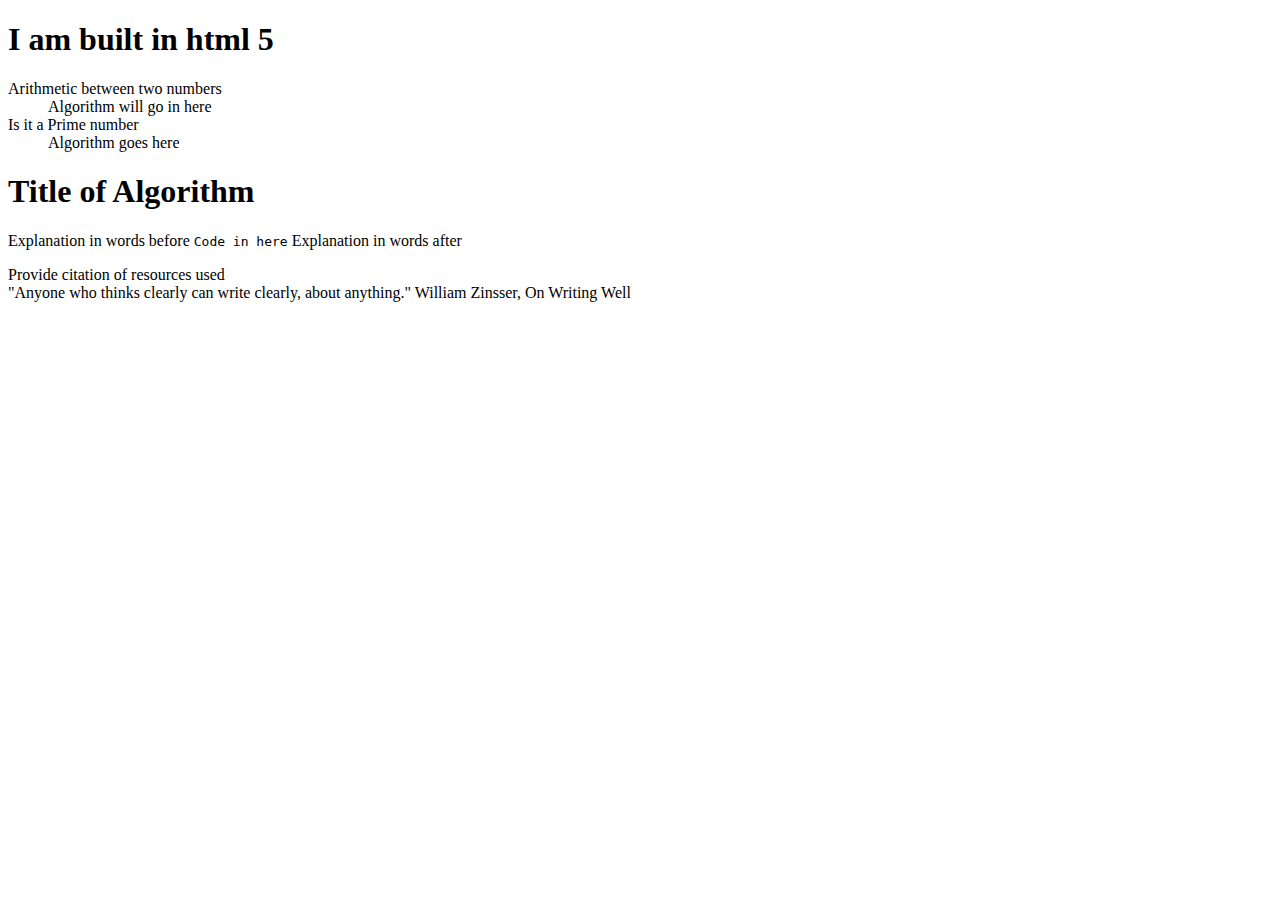
<file: index-saved.html>
<!DOCTYPE html>
<html>
  <head>
    <title>Math at Work</title>
    <meta charset="utf-8">
    <meta name="description" content="Implementation of simple but useful Mathmatical algorithms">
    <meta name="created" content="4:56PM - 8/30/2015">
  </head>
  <body>
    <header>
      <h1>I am built in html 5</h1>
    </header>
    <nav>
      <dl>
        <dt>Arithmetic between two numbers</dt>
        <dd>Algorithm will go in here</dd>
        <dt>Is it a Prime number</dt>
        <dd>Algorithm goes here</dd>
      </dl>
    </nav>
    <section class="main-section">
      <article>
        <h1>Title of Algorithm</h1>
        <p>
          Explanation in words before
          <code>Code in here</code>
          Explanation in words after
        </p>
      </article>
      <aside>
        Provide citation of resources used
      </aside>
    </section>
    <footer>
      "Anyone who thinks clearly can write clearly, about anything." William Zinsser, On Writing Well
    </footer>
  </body>
</html>
</file>
